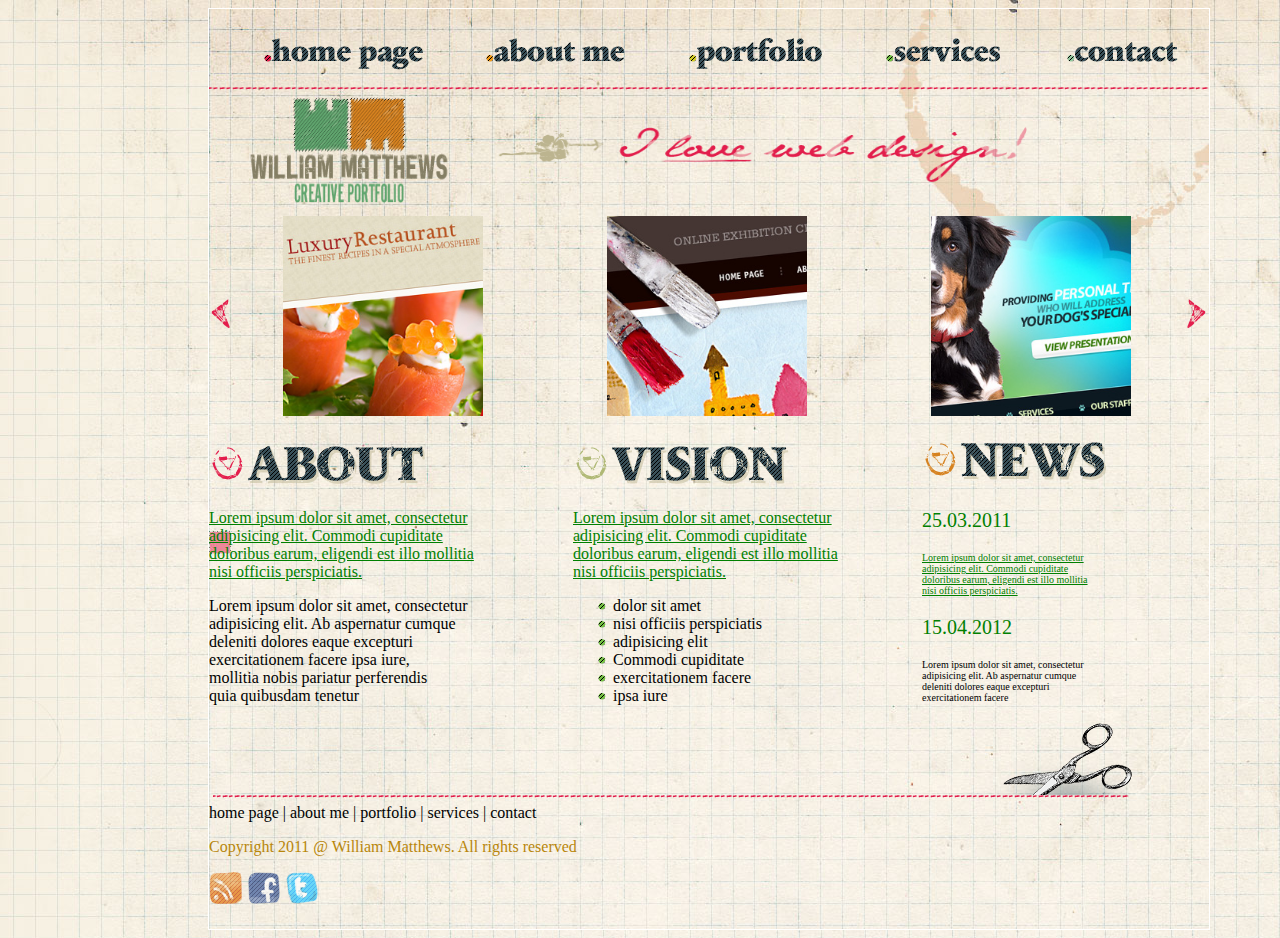
<file: index.html>
<!DOCTYPE html>
<html lang="en">
<head>
    <meta charset="UTF-8">
    <title>Home</title>
    <link rel="stylesheet" href="style.css">
</head>
<body>
<div class="mainDiv">
    <div class="menuDiv">
        <a href="index.html"> <img src="images/btn_1.png"></a>
        <a href="aboutMe.html"> <img src="images/btn_2.png"></a>
        <a href="portfolio.html"> <img src="images/btn_3.png"></a>
        <a href="services.html"> <img src="images/btn_4.png"></a>
        <a href="contact.html"> <img src="images/btn_5.png"></a>
    </div>
    <img style="margin-right: 20px" src="images/menu_line.png" width="1000">
    <div class="logoDiv">
        <img src="images/logo.png" height="110" width="200">
        <img src="images/slogan.png" width="555" height="64" style="margin-bottom: 20px;">
    </div>
    <div class="imagesDiv">
        <img src="images/thumb.jpg" height="200" width="200" style="margin-left: 50px; margin-top: 20px">
        <img src="images/thumb-02.jpg" height="200" width="200" style="margin-left: 120px">
        <img src="images/thumb-03.jpg" height="200" width="200" style="margin-left: 120px">
        <img src="images/slide_arrow_left.png" style="float: left; margin-top: 100px">
        <img src="images/slide_arrow_right.png" style="float: right; margin-top: 100px">
    </div>

    <div class="about">
        <img src="images/h_about.png"> <br>
        <p style="color: green"><ins>Lorem ipsum dolor sit amet, consectetur <br> adipisicing elit. Commodi cupiditate<br> doloribus
            earum, eligendi est illo
            mollitia<br> nisi officiis perspiciatis.</ins></p>
        <p style="color: black">Lorem ipsum dolor sit amet, consectetur<br> adipisicing elit. Ab aspernatur cumque<br> deleniti dolores eaque
            excepturi<br> exercitationem facere ipsa iure,<br> mollitia nobis pariatur perferendis<br> quia quibusdam tenetur</p>
        </p>
    </div>

    <div class="about" style="margin-left: 80px">
        <img src="images/h_vision.png"> <br>
        <p style="color: green"><ins>Lorem ipsum dolor sit amet, consectetur <br> adipisicing elit. Commodi cupiditate<br> doloribus
            earum, eligendi est illo
            mollitia<br> nisi officiis perspiciatis.</ins></p>
        <ul>
            <li>dolor sit amet</li>
            <li>nisi officiis perspiciatis</li>
            <li>adipisicing elit</li>
            <li>Commodi cupiditate</li>
            <li>exercitationem facere</li>
            <li>ipsa iure</li>
        </ul>
    </div>

    <div class="about" style="margin-left: 65px">
        <img src="images/h_news.png"> <br>
        <p style="font-size: 20px">25.03.2011</p>
        <p style="color: green; font-size: 10px"><ins>Lorem ipsum dolor sit amet, consectetur <br> adipisicing elit. Commodi cupiditate<br> doloribus
            earum, eligendi est illo
            mollitia<br> nisi officiis perspiciatis.</ins></p>
        <p style="font-size: 20px">15.04.2012</p>
        <p style="color: black; font-size: 10px">Lorem ipsum dolor sit amet, consectetur<br> adipisicing elit. Ab aspernatur cumque<br> deleniti dolores eaque
            excepturi<br> exercitationem facere <br></p>
        </p>
    </div>

    <img src="images/b_content.png"> <br>
    <a>home page | about me | portfolio | services | contact</a> <br>
    <p style="color: darkgoldenrod">Copyright 2011 @ William Matthews. All rights reserved</p>

    <div class="socialCites">
        <a href="https://rss.com/" target="_blank"><img src="images/icon_rss.png"></a>
        <a href="https://www.facebook.com/" target="_blank"><img src="images/icon_fb.png"></a>
        <a href="https://twitter.com/explore" target="_blank"><img src="images/icon_tw.png"></a>
    </div>
</div>
</body>
</html>
</file>
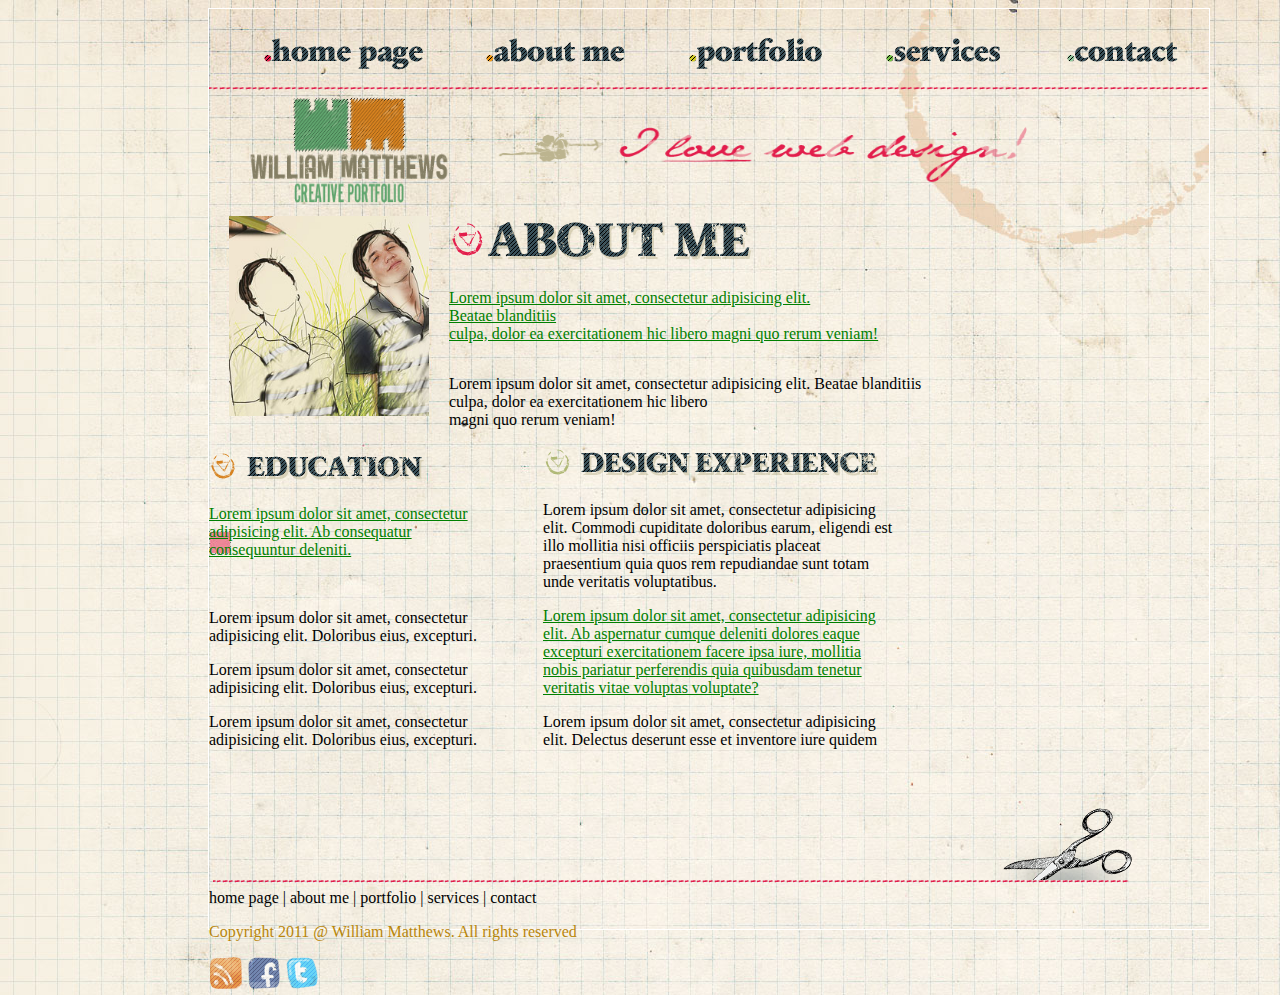
<file: aboutMe.html>
<!DOCTYPE html>
<html lang="en">
<head>
    <meta charset="UTF-8">
    <title>About Me</title>
    <link rel="stylesheet" href="style.css">
</head>
<body>
<div class="mainDiv">
    <div class="menuDiv">
        <a href="index.html"> <img src="images/btn_1.png"></a>
        <a href="aboutMe.html"> <img src="images/btn_2.png"></a>
        <a href="portfolio.html"> <img src="images/btn_3.png"></a>
        <a href="services.html"> <img src="images/btn_4.png"></a>
        <a href="contact.html"> <img src="images/btn_5.png"></a>
    </div>
    <img style="margin-right: 20px" src="images/menu_line.png" width="1000">
    <div class="logoDiv">
        <img src="images/logo.png" height="110" width="200">
        <img src="images/slogan.png" width="555" height="64" style="margin-bottom: 20px">
    </div>

    <!--    <div class="img_about_me">-->
    <img src="images/img_about_me.jpg" height="200" width="200"
         style="float: left; margin-top: 20px; margin-left: 20px">
    <!--    </div>-->
    <img src="images/h_about_me.png" style="margin-top: 20px; margin-left: 20px"><br>
    <p style="margin-top: 20px; margin-left: 20px; display: inline-block">
        <ins>Lorem ipsum dolor sit amet, consectetur adipisicing elit.<br> Beatae blanditiis<br> culpa, dolor ea
            exercitationem hic
            libero magni quo rerum veniam!
        </ins>
    </p>
    <br>
    <p style="margin-left: 20px; display: inline-block; color: black">
        Lorem ipsum dolor sit amet, consectetur adipisicing elit. Beatae blanditiis<br> culpa, dolor ea
        exercitationem hic
        libero<br> magni quo rerum veniam!
    </p> <br>

    <div class="education">
        <img src="images/h_education.png"> <br>
        <p style="color: green">
            <ins>Lorem ipsum dolor sit amet, consectetur<br> adipisicing elit. Ab consequatur<br> consequuntur deleniti.
            </ins>
        </p>
        <br>

        <p style="color: black">Lorem ipsum dolor sit amet, consectetur<br> adipisicing elit. Doloribus eius, excepturi.
        </p>
        <p style="color: black">Lorem ipsum dolor sit amet, consectetur<br> adipisicing elit. Doloribus eius, excepturi.
        </p>
        <p style="color: black">Lorem ipsum dolor sit amet, consectetur<br> adipisicing elit. Doloribus eius, excepturi.
        </p>
    </div>

    <div class="designExperienceImg">
        <img src="images/h_design_experience.png"> <br>
        <p style="color: black">Lorem ipsum dolor sit amet, consectetur adipisicing elit. Commodi cupiditate doloribus
            earum, eligendi est illo
            mollitia nisi officiis perspiciatis placeat praesentium quia quos rem repudiandae sunt totam unde veritatis
            voluptatibus.
            <p><ins>Lorem ipsum dolor sit amet, consectetur adipisicing elit. Ab aspernatur cumque deleniti dolores eaque
            excepturi exercitationem facere ipsa iure, mollitia nobis pariatur perferendis quia quibusdam tenetur
        veritatis vitae voluptas voluptate?</ins></p>
            Lorem ipsum dolor sit amet, consectetur adipisicing elit. Delectus deserunt esse et inventore iure quidem
             </p>
    </div>


    <img src="images/b_content.png"> <br>
    <a>home page | about me | portfolio | services | contact</a> <br>
    <p style="color: darkgoldenrod">Copyright 2011 @ William Matthews. All rights reserved</p>

    <div class="socialCites">
        <a href="https://rss.com/" target="_blank"><img src="images/icon_rss.png"></a>
        <a href="https://www.facebook.com/" target="_blank"><img src="images/icon_fb.png"></a>
        <a href="https://twitter.com/explore" target="_blank"><img src="images/icon_tw.png"></a>
    </div>
</div>
</body>
</html>
</file>
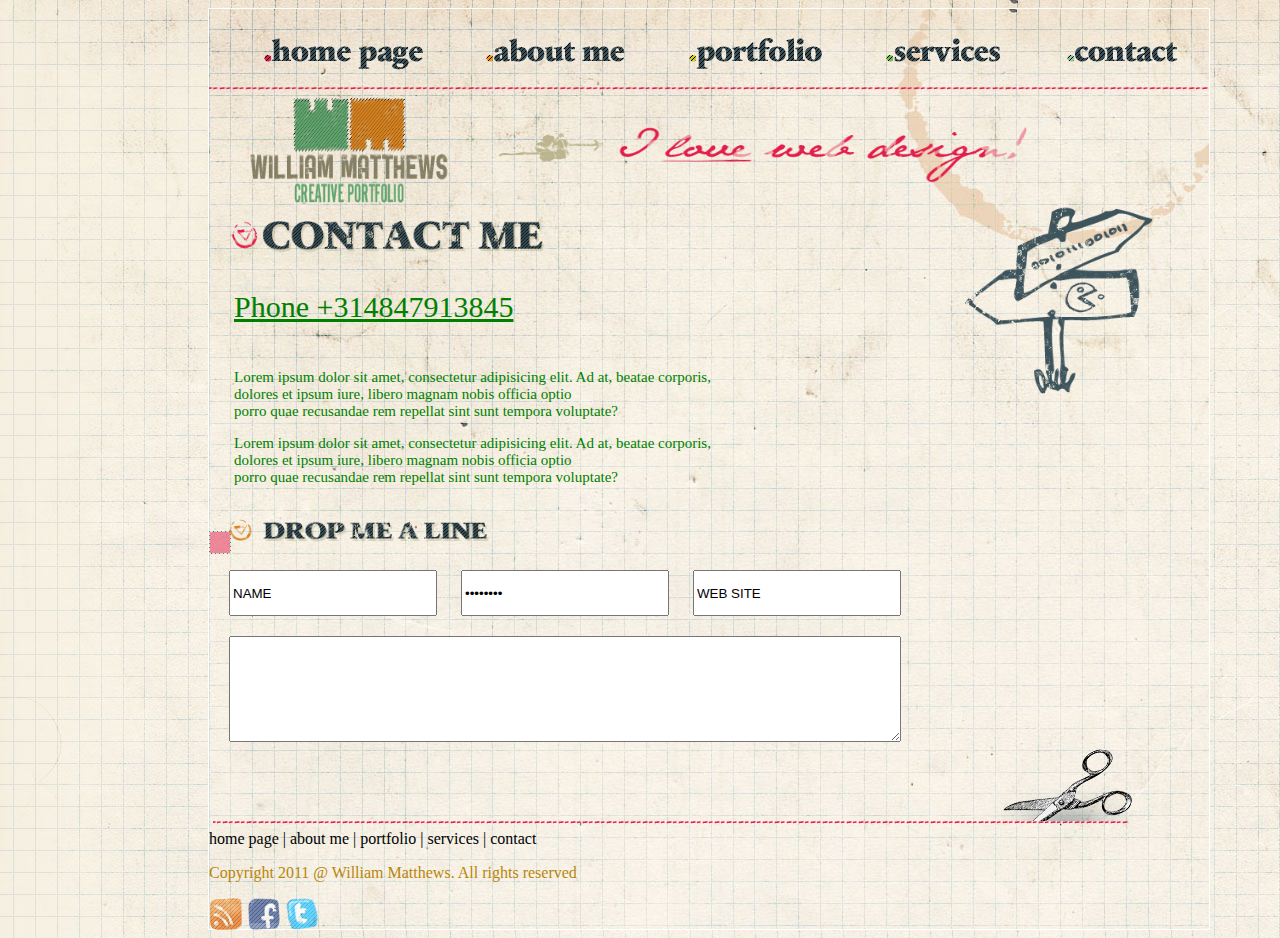
<file: contact.html>
<!DOCTYPE html>
<html lang="en">
<head>
    <meta charset="UTF-8">
    <title>Contact</title>
    <link rel="stylesheet" href="style.css">
</head>
<body>
<div class="mainDiv">
    <div class="menuDiv">
        <a href="index.html"> <img src="images/btn_1.png"></a>
        <a href="aboutMe.html"> <img src="images/btn_2.png"></a>
        <a href="portfolio.html"> <img src="images/btn_3.png"></a>
        <a href="services.html"> <img src="images/btn_4.png"></a>
        <a href="contact.html"> <img src="images/btn_5.png"></a>
    </div>
    <img style="margin-right: 20px" src="images/menu_line.png" width="1000">
    <div class="logoDiv">
        <img src="images/logo.png" height="110" width="200">
        <img src="images/slogan.png" width="555" height="64" style="margin-bottom: 20px">
    </div>


    <div class="contactMain">
        <img src="images/img_contact_me.png" height="210" width="200" style="float: right; margin-right: 50px">
        <img src="images/h_contact_me.png" height="40" width="320" style="margin-top: 20px; margin-left: 20px"> <br>
        <p style="display: inline-block">
            <ins>Phone +314847913845</ins>
        </p>
        <p style="font-size: 15px; margin-bottom: 10px">Lorem ipsum dolor sit amet, consectetur adipisicing elit. Ad at, beatae corporis,<br> dolores et ipsum iure,
            libero magnam nobis officia optio<br> porro quae recusandae rem repellat sint sunt tempora voluptate?</p>
        <p style="font-size: 15px; margin-bottom: 10px">Lorem ipsum dolor sit amet, consectetur adipisicing elit. Ad at, beatae corporis,<br> dolores et ipsum iure,
            libero magnam nobis officia optio<br> porro quae recusandae rem repellat sint sunt tempora voluptate?</p>
    </div>

    <img src="images/h_drop_me_a_line.png" height="30" width="270" style="margin-top: 20px; margin-left: 20px"><br>

    <form>
        <input type="text" name="NAME" value="NAME" style="margin-left: 20px; margin-top: 20px; height: 40px; width: 200px">
        <input type="password" name="PASSWORD" value="PASSWORD" style="margin-left: 20px; margin-top: 20px;height: 40px; width: 200px">
        <input type="text" name="WEB SITE" value="WEB SITE" style="margin-left: 20px; margin-top: 20px; height: 40px; width: 200px"><br>
        <textarea style="margin-left: 20px; margin-top: 20px; height: 100px; width: 666px"></textarea>
    </form>

    <img src="images/b_content.png"> <br>
    <a>home page | about me | portfolio | services | contact</a> <br>
    <p style="color: darkgoldenrod">Copyright 2011 @ William Matthews. All rights reserved</p>

    <div class="socialCites">
        <a href="https://rss.com/" target="_blank"><img src="images/icon_rss.png"></a>
        <a href="https://www.facebook.com/" target="_blank"><img src="images/icon_fb.png"></a>
        <a href="https://twitter.com/explore" target="_blank"><img src="images/icon_tw.png"></a>
    </div>
</div>

</body>
</html>
</file>
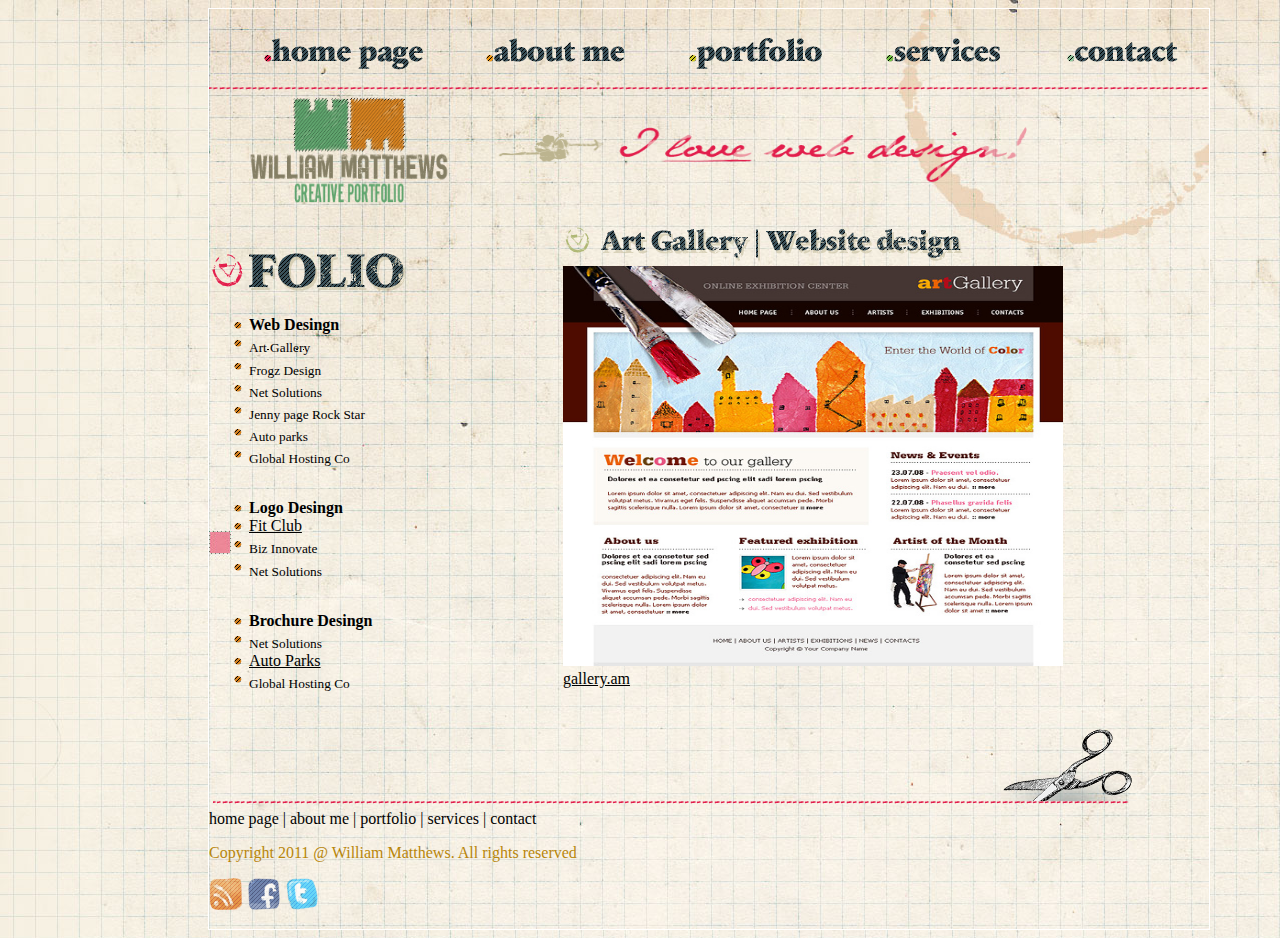
<file: portfolio.html>
<!DOCTYPE html>
<html lang="en">
<head>
    <meta charset="UTF-8">
    <title>Portfolio</title>
    <link rel="stylesheet" href="style.css">
</head>
<body>
<div class="mainDiv">
    <div class="menuDiv">
        <a href="index.html"> <img src="images/btn_1.png"></a>
        <a href="aboutMe.html"> <img src="images/btn_2.png"></a>
        <a href="portfolio.html"> <img src="images/btn_3.png"></a>
        <a href="services.html"> <img src="images/btn_4.png"></a>
        <a href="contact.html"> <img src="images/btn_5.png"></a>
    </div>
    <img style="margin-right: 20px" src="images/menu_line.png" width="1000">
    <div class="logoDiv">
        <img src="images/logo.png" height="110" width="200">
        <img src="images/slogan.png" width="555" height="64" style="margin-bottom: 20px">
    </div>

    <div class="designMenu">
        <img src="images/h_folio.png" style="padding-top: 30px"> <br>
        <ul class="folioUl">
            <li><b>Web Desingn</b></li>
            <li style="list-style-type: none">
                <ins><sub>Art Gallery</sub></ins>
            </li>
            <li style="list-style-type: none"><sub>Frogz Design</sub></li>
            <li style="list-style-type: none"><sub>Net Solutions</sub></li>
            <li style="list-style-type: none"><sub>Jenny page Rock Star</sub></li>
            <li style="list-style-type: none"><sub>Auto parks</sub></li>
            <li style="list-style-type: none"><sub>Global Hosting Co</sub></li>
        </ul>
        <br>
        <ul class="LogoDesign">
            <li><b>Logo Desingn</b></li>
            <li style="list-style-type: none">
                <ins>Fit Club</ins>
            </li>
            <li style="list-style-type: none"><sub>Biz Innovate</sub></li>
            <li style="list-style-type: none"><sub>Net Solutions</sub></li>
        </ul>
        <br>
        <ul class="brochureDesign">
            <li><b>Brochure Desingn</b></li>
            <li style="list-style-type: none"><sub>Net Solutions</sub></li>
            <li style="list-style-type: none">
                <ins>Auto Parks</ins>
            </li>
            <li style="list-style-type: none"><sub>Global Hosting Co</sub></li>
        </ul>
    </div>

    <div class="designImage">
        <img src="images/h_art_gallery.png">
        <img src="images/p1_preview1.jpg" height="400" width="500">
        <a href="http://www.gallery.am/en/" target="_blank">gallery.am</a>
    </div>
    <img src="images/b_content.png"> <br>
    <a>home page | about me | portfolio | services | contact</a> <br>
    <p style="color: darkgoldenrod">Copyright 2011 @ William Matthews. All rights reserved</p>

    <div class="socialCites">
        <a href="https://rss.com/" target="_blank"><img src="images/icon_rss.png"></a>
        <a href="https://www.facebook.com/" target="_blank"><img src="images/icon_fb.png"></a>
        <a href="https://twitter.com/explore" target="_blank"><img src="images/icon_tw.png"></a>
    </div>
</div>
</body>
</html>
</file>
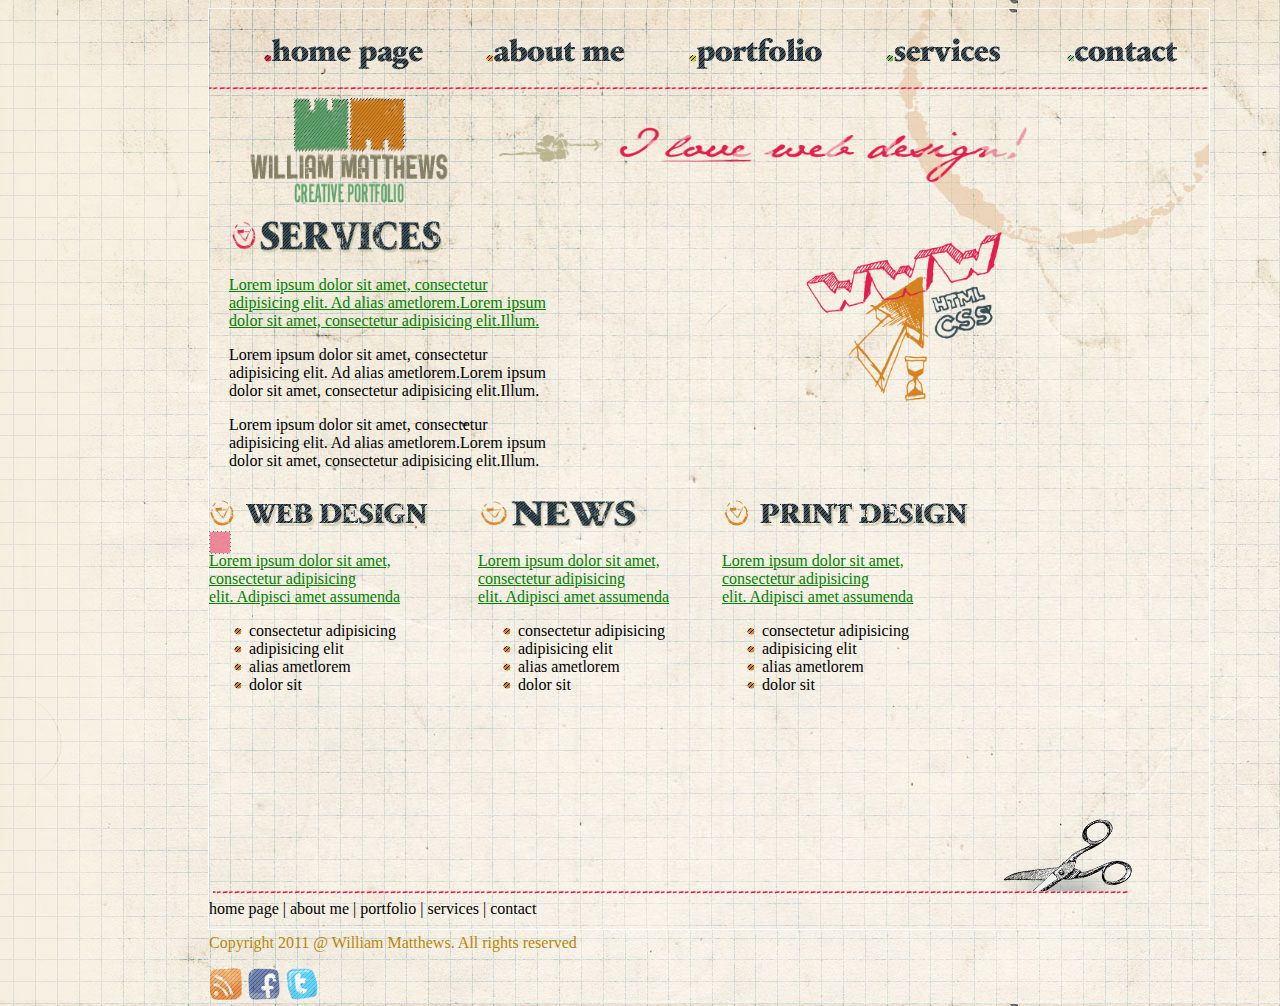
<file: services.html>
<!DOCTYPE html>
<html lang="en">
<head>
    <meta charset="UTF-8">
    <title>Services</title>
    <link rel="stylesheet" href="style.css">
</head>
<body>
<div class="mainDiv">
    <div class="menuDiv">
        <a href="index.html"> <img src="images/btn_1.png"></a>
        <a href="aboutMe.html"> <img src="images/btn_2.png"></a>
        <a href="portfolio.html"> <img src="images/btn_3.png"></a>
        <a href="services.html"> <img src="images/btn_4.png"></a>
        <a href="contact.html"> <img src="images/btn_5.png"></a>
    </div>
    <img style="margin-right: 20px" src="images/menu_line.png" width="1000">
    <div class="logoDiv">
        <img src="images/logo.png" height="110" width="200">
        <img src="images/slogan.png" width="555" height="64" style="margin-bottom: 20px">
    </div>

    <div class="servicesMain">
        <img src="images/img_services.png" height="180" width="210"
             style="margin-right: 200px; margin-top: 30px; float: right">
        <img src="images/h_services.png" height="40" width="220"
             style="margin-top: 20px;margin-left: 20px;display: inline-block;">
        <p style="margin-left: 20px">
            <ins>Lorem ipsum dolor sit amet, consectetur<br> adipisicing elit. Ad alias ametlorem.Lorem ipsum <br>dolor
                sit
                amet, consectetur adipisicing elit.Illum.
            </ins>
        </p>
        <p style="margin-left: 20px; color: black">
            Lorem ipsum dolor sit amet, consectetur<br> adipisicing elit. Ad alias ametlorem.Lorem ipsum <br>dolor sit
            amet, consectetur adipisicing elit.Illum.
        </p>
        <p style="margin-left: 20px; color: black">
            Lorem ipsum dolor sit amet, consectetur<br> adipisicing elit. Ad alias ametlorem.Lorem ipsum <br>dolor sit
            amet, consectetur adipisicing elit.Illum.
        </p>
    </div>

    <div class="webDesign">
        <img src="images/h_web_design.png" style="margin-top: 20px">
        <p><ins>Lorem ipsum dolor sit amet, consectetur adipisicing<br> elit. Adipisci amet assumenda</ins></p>
        <ul>
            <li>consectetur adipisicing</li>
            <li>adipisicing elit</li>
            <li>alias ametlorem</li>
            <li>dolor sit</li>
        </ul>
    </div>

    <div class="webDesign" style="margin-left: 65px">
        <img src="images/h_news.png" height="36" width="165"> <br>
        <p><ins>Lorem ipsum dolor sit amet, consectetur adipisicing<br> elit. Adipisci amet assumenda</ins></p>
        <ul>
            <li>consectetur adipisicing</li>
            <li>adipisicing elit</li>
            <li>alias ametlorem</li>
            <li>dolor sit</li>
        </ul>
    </div>


    <div class="webDesign" style="margin-left: 40px">
        <img src="images/h_print_design.png">
        <p><ins>Lorem ipsum dolor sit amet, consectetur adipisicing<br> elit. Adipisci amet assumenda</ins></p>
        <ul>
            <li>consectetur adipisicing</li>
            <li>adipisicing elit</li>
            <li>alias ametlorem</li>
            <li>dolor sit</li>
        </ul>
    </div>

    <img src="images/b_content.png"> <br>
    <a>home page | about me | portfolio | services | contact</a> <br>
    <p style="color: darkgoldenrod">Copyright 2011 @ William Matthews. All rights reserved</p>

    <div class="socialCites">
        <a href="https://rss.com/" target="_blank"><img src="images/icon_rss.png"></a>
        <a href="https://www.facebook.com/" target="_blank"><img src="images/icon_fb.png"></a>
        <a href="https://twitter.com/explore" target="_blank"><img src="images/icon_tw.png"></a>
    </div>

</div>
</body>
</html>
</file>
<file: style.css>
.mainDiv {
    padding-top: 20px;
    border: 1px white solid;
    width: 1000px;
    height: 900px;
    background-image: url("images/b_coffee.jpg");
    margin-left: 200px;
}

.menuDiv {
    border: 0px black solid;
    height: auto;
    width: auto;
}
.menuDiv img {
    margin-left: 50px;
}
.logoDiv {
    border: 0px black solid;
    width: auto;
    height: 100px;
}
.logoDiv img {
    margin-left: 40px;
}
body {
    background-image: url("images/b_body.jpg");
}
.imagesDiv {
    /*border: 1px black dashed;*/
    height: 240px;
    width: auto;
}

.mainDiv p {
    color: green;
}
.image1 {
    border: 1px black dashed;
    height: 200px;
    width: 200px;
    margin-left: 70px;
    margin-top: 17px;
}

.image2 {
    border: 1px black dashed;
    height: 200px;
    width: 200px;
    margin-left: 70px;
    margin-top: 17px;
}

.infoMain {
    border: 1px black solid;
    height: 400px;
    width: 1000px;
}

.about {
    border: 0px black solid;
    height: 280px;
    width: 280px;
    display: inline-block;
}

.news {
    border: 1px black solid;
    height: 330px;
    width: 330px;
    float: right;
    display: inline-block;
}

.vision {
    border: 1px green solid;
    height: 330px;
    width: 330px;
    float: right;
}

.img_about_me {
    border: 1px black dashed;
    height: 200px;
    width: 200px;
    margin-left: 30px;
    margin-top: 20px;
    display: inline-block;
}

.about ul {
    list-style-image: url("images/bubble3.png");
}

.folioUl {
    list-style-image: url("images/bubble5.png");
    display: inline-block;
}
.LogoDesign {
    list-style-image: url("images/bubble5.png");
    display: inline-block;
}
.brochureDesign {
    list-style-image: url("images/bubble5.png");
    display: inline-block;
}

.designImage {
    /*border: 1px black dashed;*/
    height: 500px;
    width: 500px;
    display: inline-block;
    margin-top: 30px;
    margin-left: 150px;
}

.designMenu {
    border: 0px blue solid;
    height: auto;
    width: 200px;
    display: inline-block;
}

.designImage a {
    color: black;
}
.socialCites {
    border: 0px blue solid;
    height: auto;
    width: auto;
}

.servicesMain {
    border: 0px blue solid;
    height: 250px;
    width: 1000px;
}

.webDesign {
    margin-top: 30px;
    border: 0px green solid;
    height: 320px;
    width: 200px;
    display: inline-block;
}

.webDesign ul {
    list-style-image: url("images/bubble5.png");
}

.branding {
    border: 0px red solid;
    width: 200px;
    height: 320px;
    float: right;
    margin-top: 30px;
    display: inline-block;
}

.contactMain {
    border: 0px chartreuse solid;
    height: 300px;
    width: 1000px;
}

.contactMain p {
    font-size: 30px;
    margin-left: 25px;
}

.education {
    border: 0px black solid;
    height: 300px;
    width: 280px;
    display: inline-block;
}

.designExperienceImg {
    border: 0px black solid;
    height: 360px;
    width: 350px;
    display: inline-block;
    margin-left: 50px;
}
</file>
